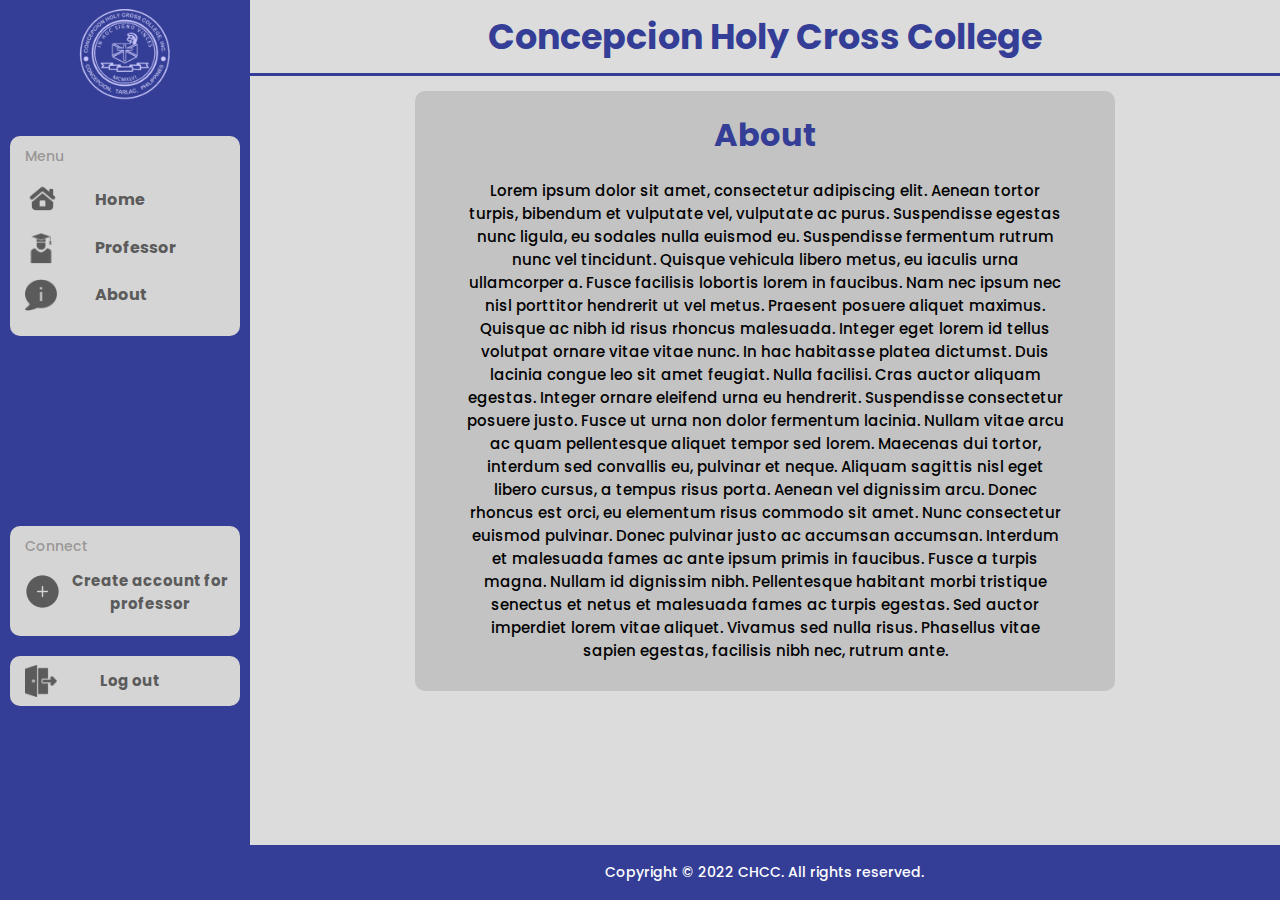
<file: about.html>
<!DOCTYPE html>
<html lang="en">
<head>
    <meta charset="UTF-8">
    <meta http-equiv="X-UA-Compatible" content="IE=edge">
    <meta name="viewport" content="width=device-width, initial-scale=1">
    <link rel="stylesheet" type="text/css" href="styles/style.css?v=2/">
    <link rel="shortcut icon" href="images/Logo2.png" type="image/x-icon">
    <title>CHCC | Grading System</title>
</head>
<body>
    <section>
        <div class="section-left">
            <img class="admin-page-logo" src="images/logo-white.png" alt="LOGO">

            <div class="nav-container">
                    <h2>Menu</h2>

                <div class="nav-links">
                    <div class="home">
                        <img class="home-icon" src="icons/home-icon.png" alt="">
                        <a href="admin-landing-page.html"><h3>Home</h3></a>
                    </div>

                    <div class="professor">
                        <img class="prof-icon" src="icons/prof-icon.png" alt="">
                        <a href="prof.html"><h3>Professor</h3></a>
                    </div>

                    <div class="about">
                        <img class="about-icon" src="icons/about-icon.png" alt="">
                        <a href="about.html"> <h3>About</h3></a>
                    </div>
                </div>
            </div>

            <div class="add-prof-container">
                <h2>Connect</h2>

                <div class="connect">
                    <img class="add-prof-icon" src="icons/add-prof-icon.png" alt="">
                    <h3>Create account for professor</h3>
                </div>
            </div>

            <div class="logout-container">
                <img class="logout-icon" src="icons/logout-icon.png" alt="">
                <a href="index.html"><h3>Log out</h3></a>
            </div>
        </div>



        <div class="section-right">
            <h2>Concepcion Holy Cross College</h2>

            <div class="about-container">

                    <div class="about-content">
                        <h4>About</h4>

                        <p>Lorem ipsum dolor sit amet, consectetur adipiscing elit. Aenean tortor turpis, bibendum et vulputate vel, vulputate ac purus. Suspendisse egestas nunc ligula, eu sodales nulla euismod eu. Suspendisse fermentum rutrum nunc vel tincidunt. Quisque vehicula libero metus, eu iaculis urna ullamcorper a. Fusce facilisis lobortis lorem in faucibus. Nam nec ipsum nec nisl porttitor hendrerit ut vel metus. Praesent posuere aliquet maximus. Quisque ac nibh id risus rhoncus malesuada. Integer eget lorem id tellus volutpat ornare vitae vitae nunc. In hac habitasse platea dictumst. Duis lacinia congue leo sit amet feugiat. Nulla facilisi. Cras auctor aliquam egestas.

                        Integer ornare eleifend urna eu hendrerit. Suspendisse consectetur posuere justo. Fusce ut urna non dolor fermentum lacinia. Nullam vitae arcu ac quam pellentesque aliquet tempor sed lorem. Maecenas dui tortor, interdum sed convallis eu, pulvinar et neque. Aliquam sagittis nisl eget libero cursus, a tempus risus porta. Aenean vel dignissim arcu. Donec rhoncus est orci, eu elementum risus commodo sit amet.
                            
                        Nunc consectetur euismod pulvinar. Donec pulvinar justo ac accumsan accumsan. Interdum et malesuada fames ac ante ipsum primis in faucibus. Fusce a turpis magna. Nullam id dignissim nibh. Pellentesque habitant morbi tristique senectus et netus et malesuada fames ac turpis egestas. Sed auctor imperdiet lorem vitae aliquet. Vivamus sed nulla risus. Phasellus vitae sapien egestas, facilisis nibh nec, rutrum ante.</p>

                    </div>
            </div>


            <div class="footer">
                <h4>Copyright &copy; 2022 CHCC. All rights reserved.</h4>
            </div>
        </div>
    </section>

</body>
</html>
</file>
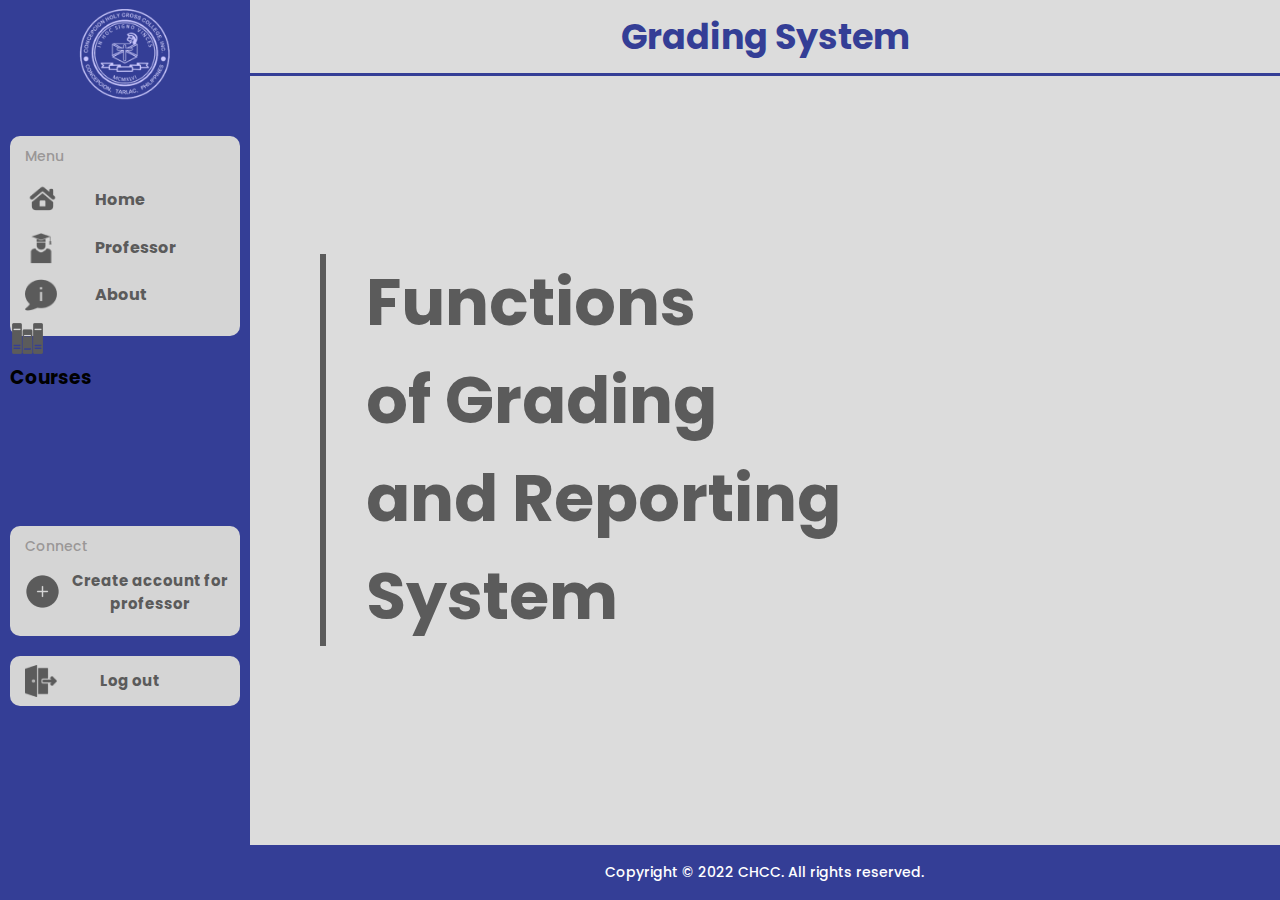
<file: admin-landing-page.html>
<!DOCTYPE html>
<html lang="en">
<head>
    <meta charset="UTF-8">
    <meta http-equiv="X-UA-Compatible" content="IE=edge">
    <meta name="viewport" content="width=device-width, initial-scale=1">
    <link rel="stylesheet" type="text/css" href="styles/style.css?v=2/">
    <link rel="shortcut icon" href="images/Logo2.png" type="image/x-icon">
    <title>Admin Page</title>
</head>
<body>
    <section>
        <div class="section-left">
            <img class="admin-page-logo" src="images/logo-white.png" alt="LOGO">

            <div class="nav-container">
                    <h2>Menu</h2>

                <div class="nav-links">
                    <div class="home">
                        <img class="home-icon" src="icons/home-icon.png" alt="">
                        <h3>Home</h3>
                    </div>

                    <div class="professor">
                        <img class="prof-icon" src="icons/prof-icon.png" alt="">
                        <h3>Professor</h3>
                    </div>

                    <div class="about">
                        <img class="about-icon" src="icons/about-icon.png" alt="">
                        <h3>About</h3>
                    </div>

                    <div class="courses">
                        <img class="courses-icon" src="icons/courses-icon.png" alt="">
                        <h3>Courses</h3>
                    </div>
                </div>
            </div>

            <div class="add-prof-container">
                <h2>Connect</h2>

                <div class="connect">
                    <img class="add-prof-icon" src="icons/add-prof-icon.png" alt="">
                    <h3>Create account for professor</h3>
                </div>
            </div>

            <div class="logout-container">
                <img class="logout-icon" src="icons/logout-icon.png" alt="">
                <a href="index.html"><h3>Log out</h3></a>
            </div>
        </div>

        <div class="section-right">
            <h2>Grading System</h2>

            <div class="foundation">
                <h1>Functions<br>
                    of Grading
                    and Reporting
                    System
                </h1>
            </div>

            <div class="footer">
                <h4>Copyright &copy; 2022 CHCC. All rights reserved.</h4>
            </div>
        </div>
    </section>

</body>
</html>
</file>
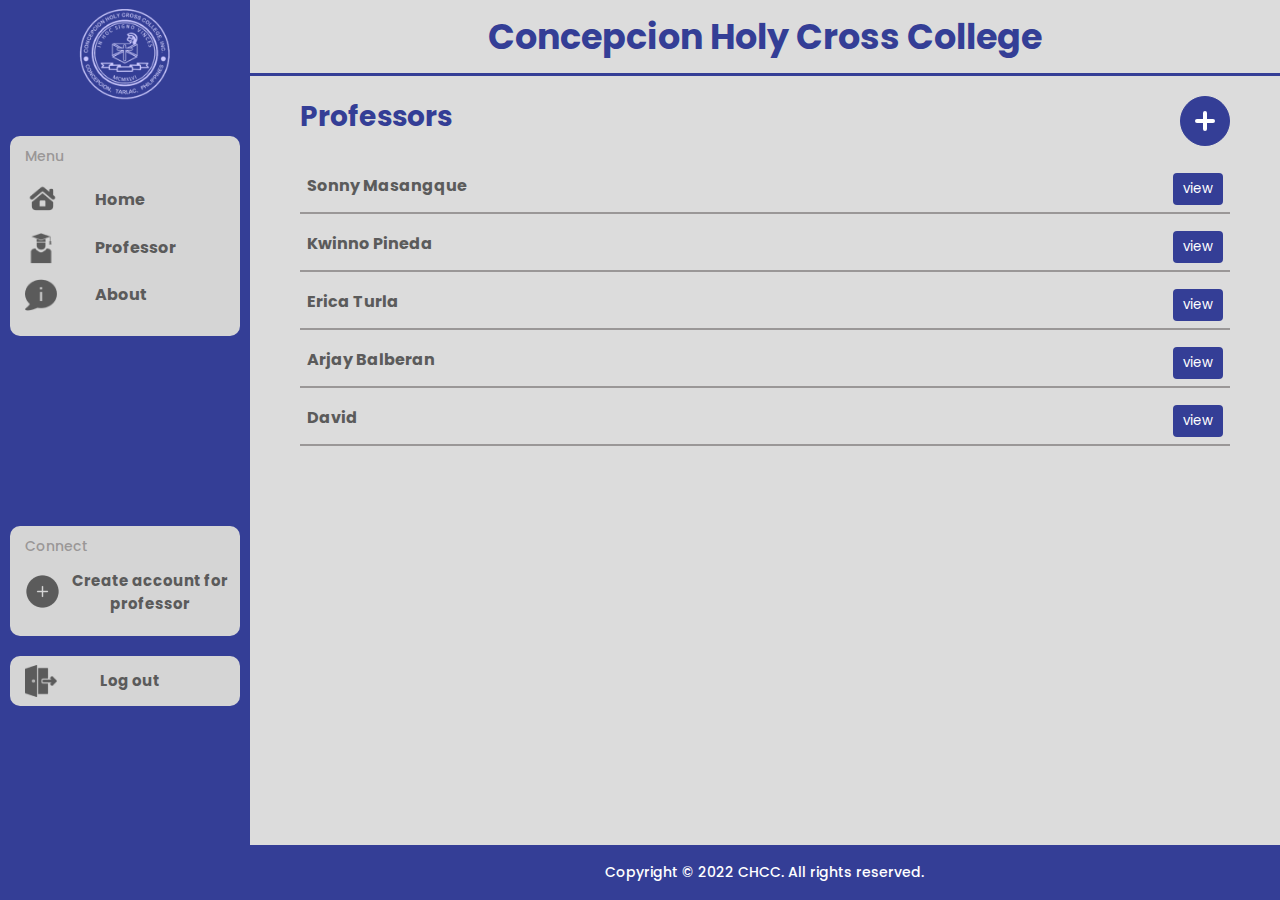
<file: prof.html>
<!DOCTYPE html>
<html lang="en">
<head>
    <meta charset="UTF-8">
    <meta http-equiv="X-UA-Compatible" content="IE=edge">
    <meta name="viewport" content="width=device-width, initial-scale=1">
    <link rel="stylesheet" type="text/css" href="styles/style.css?v=2/">
    <link rel="shortcut icon" href="images/Logo2.png" type="image/x-icon">
    <title>CHCC | Grading System</title>
</head>
<body>
    <section>
        <div class="section-left">
            <img class="admin-page-logo" src="images/logo-white.png" alt="LOGO">

            <div class="nav-container">
                    <h2>Menu</h2>

                <div class="nav-links">
                    <div class="home">
                        <img class="home-icon" src="icons/home-icon.png" alt="">
                        <a href="admin-landing-page.html"><h3>Home</h3></a>
                    </div>

                    <div class="professor">
                        <img class="prof-icon" src="icons/prof-icon.png" alt="">
                        <a href="prof.html"><h3>Professor</h3></a>
                    </div>

                    <div class="about">
                        <img class="about-icon" src="icons/about-icon.png" alt="">
                        <a href="about.html"><h3>About</h3></a>
                    </div>
                </div>
            </div>

            <div class="add-prof-container">
                <h2>Connect</h2>

                <div class="connect">
                    <img class="add-prof-icon" src="icons/add-prof-icon.png" alt="">
                    <h3>Create account for professor</h3>
                </div>
            </div>

            <div class="logout-container">
                <img class="logout-icon" src="icons/logout-icon.png" alt="">
                <a href="index.html"><h3>Log out</h3></a>
            </div>
        </div>


        <div class="section-right">
            <h2>Concepcion Holy Cross College</h2>

            <div class="prof-intro">
                <h3>Professors</h3>

                <button class="icon-btn add-btn">
                    <div class="add-icon"></div>
                    <div class="btn-txt">Add Professor</div>
                </button>

            </div>

            <div class="prof-list">

                <div class="for-line">
                    <h4>Sonny Masangque</h4>
                    <button>view</button>
                </div>

                <div class="for-line">
                    <h4>Kwinno Pineda</h4>
                    <button>view</button>
                </div>
                    
                <div class="for-line">
                    <h4>Erica Turla</h4>
                    <button>view</button>
                </div>

                <div class="for-line">
                    <h4>Arjay Balberan</h4>
                    <button>view</button>
                </div>

                <div class="for-line">
                    <h4>David</h4>
                    <button>view</button>
                </div>

            </div>






            <div class="footer">
                <h4>Copyright &copy; 2022 CHCC. All rights reserved.</h4>
            </div>
        </div>
    </section>

</body>
</html>
</file>
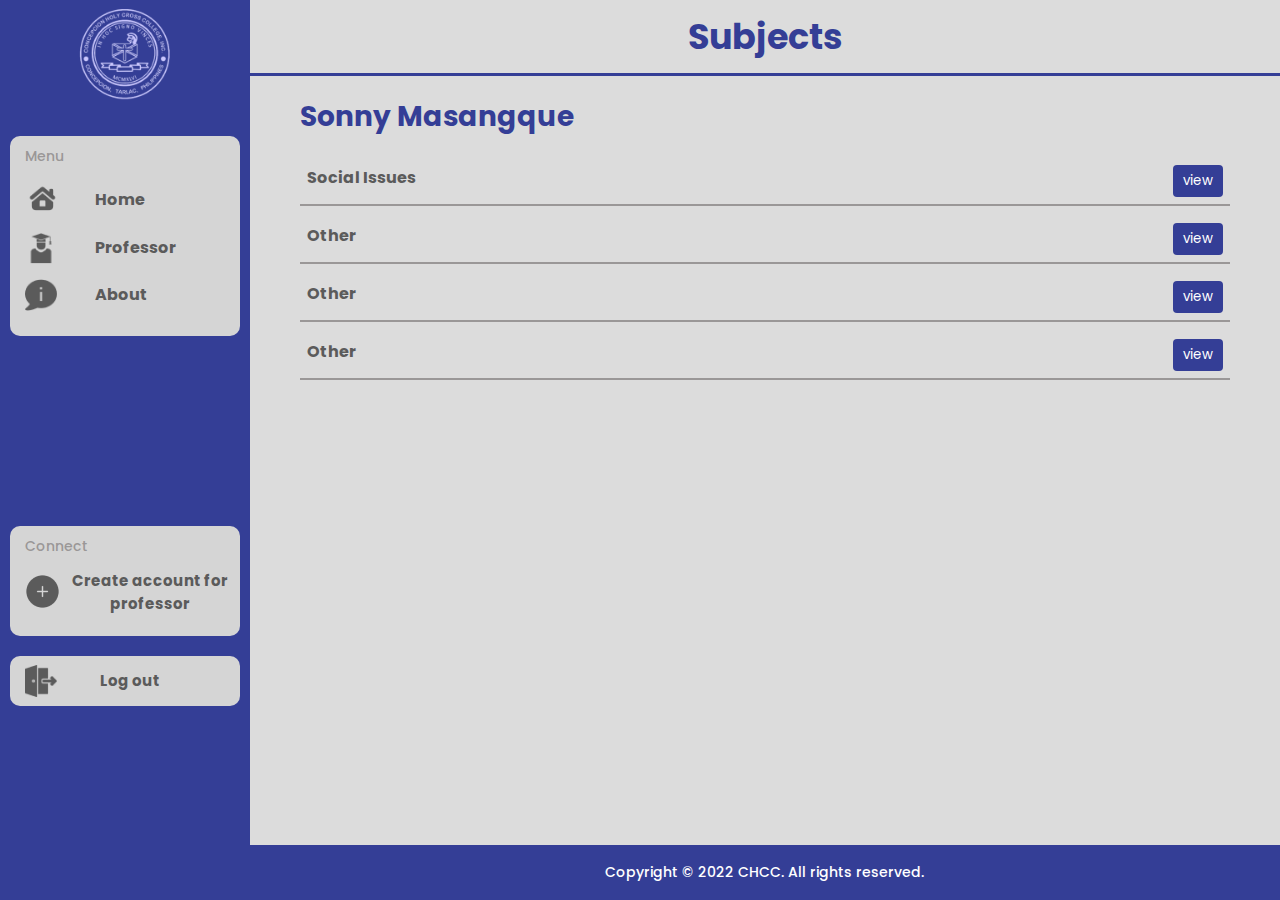
<file: s.masangque.html>
<!DOCTYPE html>
<html lang="en">
<head>
    <meta charset="UTF-8">
    <meta http-equiv="X-UA-Compatible" content="IE=edge">
    <meta name="viewport" content="width=device-width, initial-scale=1">
    <link rel="stylesheet" type="text/css" href="styles/style.css?v=2/">
    <link rel="shortcut icon" href="images/Logo2.png" type="image/x-icon">
    <title>CHCC | Grading System</title>
</head>
<body>
    <section>
        <div class="section-left">
            <img class="admin-page-logo" src="images/logo-white.png" alt="LOGO">

            <div class="nav-container">
                    <h2>Menu</h2>

                <div class="nav-links">
                    <div class="home">
                        <img class="home-icon" src="icons/home-icon.png" alt="">
                        <a href="admin-landing-page.html"><h3>Home</h3></a>
                    </div>

                    <div class="professor">
                        <img class="prof-icon" src="icons/prof-icon.png" alt="">
                        <a href="prof.html"><h3>Professor</h3></a>
                    </div>

                    <div class="about">
                        <img class="about-icon" src="icons/about-icon.png" alt="">
                        <a href="about.html"><h3>About</h3></a>
                    </div>
                </div>
            </div>

            <div class="add-prof-container">
                <h2>Connect</h2>

                <div class="connect">
                    <img class="add-prof-icon" src="icons/add-prof-icon.png" alt="">
                    <h3>Create account for professor</h3>
                </div>
            </div>

            <div class="logout-container">
                <img class="logout-icon" src="icons/logout-icon.png" alt="">
                <a href="index.html"><h3>Log out</h3></a>
            </div>
        </div>


        <div class="section-right">
            <h2>Subjects</h2>

            <div class="prof-intro">
                <h3>Sonny Masangque</h3>

            </div>

            <div class="prof-list">

                <div class="for-line">
                    <h4>Social Issues</h4>
                    <a href=""><button>view</button></a>
                </div>

                <div class="for-line">
                    <h4>Other</h4>
                    <a href=""><button>view</button></a>
                </div>
                    
                <div class="for-line">
                    <h4>Other</h4>
                    <a href=""><button>view</button></a>
                </div>

                <div class="for-line">
                    <h4>Other</h4>
                    <a href=""><button>view</button></a>
                </div>

            </div>


            <div class="footer">
                <h4>Copyright &copy; 2022 CHCC. All rights reserved.</h4>
            </div>
        </div>
    </section>

</body>
</html>
</file>
<file: styles/style.css>
@import url("https://fonts.googleapis.com/css2?family=Poppins:wght@300;400;500;700&display=swap");
* {
  margin: 0;
  padding: 0;
  box-sizing: border-box;
  font-family: Poppins;
  text-decoration: none;
}

.header {
  border-bottom: 1px solid #343E96;
  padding: 0 100px;
  background-color: #dcdcdc;
  padding-top: 10px;
}
.header img {
  width: 140px;
  cursor: pointer;
}

body {
  background-color: #dcdcdc;
}

.login-form-container {
  display: flex;
  justify-content: center;
  align-items: center;
  background-image: url(images/Foundation.png);
  background-size: cover;
  background-position: center;
  height: 100vh;
  width: 100vw;
}
.login-form-container h1 {
  display: inline-block;
  font-weight: 700;
  margin-bottom: 10px;
  color: #fff;
  background-color: #343E96;
  font-size: 38px;
}
.login-form-container .login-form {
  height: 360px;
  width: 350px;
  background-color: #343E96;
  padding: 30px 40px;
  box-shadow: 1px 1px 15px;
}
.login-form-container .input {
  width: 265px;
  line-height: 28px;
  border: 2px solid transparent;
  border-bottom-color: #fff;
  padding: 0.2rem 0;
  outline: none;
  background-color: transparent;
  color: #fff;
  transition: 0.3s cubic-bezier(0.645, 0.045, 0.355, 1);
  margin-bottom: 10px;
}
.login-form-container .input:focus, .login-form-container input:hover {
  outline: none;
  padding: 0.2rem 1rem;
  border-radius: 10px;
  border-color: #7a9cc6;
}
.login-form-container .input::-moz-placeholder {
  color: #fff;
  font-size: 12px;
}
.login-form-container .input:-ms-input-placeholder {
  color: #fff;
  font-size: 12px;
}
.login-form-container .input::placeholder {
  color: #fff;
  font-size: 12px;
}
.login-form-container .input:focus::-moz-placeholder {
  opacity: 0;
  -moz-transition: opacity 0.3s;
  transition: opacity 0.3s;
}
.login-form-container .input:focus:-ms-input-placeholder {
  opacity: 0;
  -ms-transition: opacity 0.3s;
  transition: opacity 0.3s;
}
.login-form-container .input:focus::placeholder {
  opacity: 0;
  transition: opacity 0.3s;
}
.login-form-container .lp-cta {
  display: flex;
  justify-content: space-between;
  margin-top: 20px;
}
.login-form-container .lp-cta button {
  border-radius: 5px;
  background-color: #343E96;
  color: #fff;
  padding: 6px 35px;
  border-color: #fff;
  font-size: 12px;
  font-weight: 700;
  letter-spacing: 1px;
  cursor: pointer;
}
.login-form-container .lp-cta button:hover {
  background-color: #343E96;
  transition: 0.3s;
  box-shadow: 1px 1px 10px;
}
.login-form-container .lp-cta p {
  font-size: 12px;
  color: #fff;
  text-decoration: underline;
  text-underline-offset: 6px;
  cursor: pointer;
}
.login-form-container .lp-cta p:hover {
  opacity: 0.5;
}
.login-form-container .notice {
  display: flex;
  justify-content: space-between;
  margin-top: 55px;
}
.login-form-container .notice img {
  width: 22px;
  height: 22px;
  margin-right: 10px;
}
.login-form-container .notice p {
  color: #fff;
  font-size: 11px;
}
.login-form-container .main-footer {
  height: 50px;
  background-color: #343E96;
  position: fixed;
  width: 100vw;
  bottom: 0;
  color: #fff;
  font-size: 14px;
  text-align: center;
}
.login-form-container .main-footer p {
  padding-top: 15px;
}

.section-left {
  background-color: #343E96;
  width: 250px;
  height: 100vh;
  position: fixed;
}
.section-left .admin-page-logo {
  width: 100px;
  margin-left: auto;
  margin-right: auto;
  display: block;
}
.section-left .nav-container {
  background-color: #d5d5d5;
  border-radius: 10px;
  margin: 25px 10px 20px 10px;
  height: 200px;
}
.section-left .nav-container h2 {
  font-size: 14px;
  font-weight: 500;
  color: #9A9797;
  padding-left: 15px;
  padding-right: 15px;
  padding-top: 10px;
}
.section-left .nav-container .nav-links {
  margin-top: 10px;
}
.section-left .nav-container .home, .section-left .nav-container .professor, .section-left .nav-container .about {
  display: grid;
  grid-template-columns: 30px 1fr;
  -moz-column-gap: 55px;
       column-gap: 55px;
  align-items: center;
  margin-bottom: 5px;
}
.section-left .nav-container .home .home-icon, .section-left .nav-container .professor .home-icon, .section-left .nav-container .about .home-icon {
  width: 35px;
  margin-left: 15px;
  margin-top: 5px;
  margin-bottom: 5px;
}
.section-left .nav-container .home .prof-icon, .section-left .nav-container .home .about-icon, .section-left .nav-container .professor .prof-icon, .section-left .nav-container .professor .about-icon, .section-left .nav-container .about .prof-icon, .section-left .nav-container .about .about-icon {
  width: 32px;
  margin-left: 15px;
  margin-top: 5px;
  margin-bottom: 5px;
}
.section-left .nav-container .home h3, .section-left .nav-container .professor h3, .section-left .nav-container .about h3 {
  color: #5B5B5B;
  font-size: 16px;
}
.section-left .home:hover {
  background-color: #b8b4b4;
  border-radius: 8px;
  cursor: pointer;
}
.section-left .professor:hover {
  background-color: #b8b4b4;
  border-radius: 8px;
  cursor: pointer;
}
.section-left .about:hover {
  background-color: #b8b4b4;
  border-radius: 8px;
  cursor: pointer;
}
.section-left .add-prof-container {
  height: 110px;
  background-color: #d5d5d5;
  border-radius: 10px;
  margin: 190px 10px 20px 10px;
}
.section-left .add-prof-container h2 {
  font-size: 14px;
  font-weight: 500;
  color: #9A9797;
  padding-left: 15px;
  padding-right: 15px;
  padding-top: 10px;
}
.section-left .add-prof-container .connect {
  display: flex;
  align-items: center;
  text-align: center;
  margin-top: 5px;
  height: 60px;
}
.section-left .add-prof-container .connect .add-prof-icon {
  width: 35px;
  margin-left: 15px;
}
.section-left .add-prof-container .connect h3 {
  color: #5B5B5B;
  font-size: 15px;
}
.section-left .connect:hover {
  background-color: #b8b4b4;
  border-radius: 8px;
  cursor: pointer;
}
.section-left .logout-container {
  height: 50px;
  background-color: #d5d5d5;
  border-radius: 10px;
  margin: 30px 10px 0 10px;
  display: grid;
  grid-template-columns: 10px 1fr;
  align-items: center;
  text-align: center;
  margin-top: 10px;
}
.section-left .logout-container .logout-icon {
  width: 32px;
  margin-left: 15px;
}
.section-left .logout-container h3 {
  font-size: 15px;
  color: #5B5B5B;
}
.section-left .logout-container:hover {
  background-color: #b8b4b4;
  cursor: pointer;
}

.section-right {
  background-color: #dcdcdc;
  margin-left: 250px;
  height: 100vh;
}
.section-right h2 {
  font-size: 35px;
  border-bottom: 3px #343E96 solid;
  padding: 10px 0;
  text-align: center;
  color: #343E96;
}
.section-right .foundation {
  height: 83vh;
  background-position: center;
  background-size: cover;
  display: flex;
  align-items: center;
  margin-left: 70px;
}
.section-right .foundation h1 {
  font-size: 65px;
  width: 540px;
  border-left: 6px #5B5B5B solid;
  color: #5B5B5B;
  padding-left: 40px;
}
.section-right .footer {
  position: fixed;
  background-color: #343E96;
  width: 83%;
  height: 55px;
  bottom: 0;
  display: flex;
  align-items: center;
  justify-content: center;
}
.section-right .footer h4 {
  width: 22rem;
  font-weight: 500;
  color: white;
  font-size: 14px;
}

.prof-intro {
  display: flex;
  justify-content: space-between;
  margin: 20px 50px;
  /* From uiverse.io by @mrhyddenn */
}
.prof-intro h3 {
  color: #343E96;
  font-size: 28px;
}
.prof-intro .icon-btn {
  width: 50px;
  height: 50px;
  border: 1px solid #cdcdcd;
  background: #343E96;
  border-radius: 25px;
  overflow: hidden;
  position: relative;
  transition: width 0.2s ease-in-out;
  font-weight: 600;
  font-family: inherit;
  font-size: 12px;
  cursor: pointer;
  border: 1px #343E96 solid;
}
.prof-intro .add-btn:hover {
  width: 140px;
  color: #fff;
  background: #343E96;
}
.prof-intro .add-btn::before,
.prof-intro .add-btn::after {
  transition: width 0.2s ease-in-out, border-radius 0.2s ease-in-out;
  content: "";
  position: absolute;
  height: 4px;
  width: 10px;
  top: calc(50% - 2px);
  background: #fff;
}
.prof-intro .add-btn::after {
  right: 14px;
  overflow: hidden;
  border-top-right-radius: 2px;
  border-bottom-right-radius: 2px;
}
.prof-intro .add-btn::before {
  left: 14px;
  border-top-left-radius: 2px;
  border-bottom-left-radius: 2px;
}
.prof-intro .icon-btn:focus {
  outline: none;
}
.prof-intro .btn-txt {
  opacity: 0;
  transition: opacity 0.2s;
}
.prof-intro .add-btn:hover::before,
.prof-intro .add-btn:hover::after {
  width: 4px;
  border-radius: 2px;
}
.prof-intro .add-btn:hover .btn-txt {
  opacity: 1;
}
.prof-intro .add-icon::after,
.prof-intro .add-icon::before {
  transition: all 0.2s ease-in-out;
  content: "";
  position: absolute;
  height: 20px;
  width: 2px;
  top: calc(50% - 10px);
  background: #fff;
  overflow: hidden;
}
.prof-intro .add-icon::before {
  left: 22px;
  border-top-left-radius: 2px;
  border-bottom-left-radius: 2px;
}
.prof-intro .add-icon::after {
  right: 22px;
  border-top-right-radius: 2px;
  border-bottom-right-radius: 2px;
}
.prof-intro .add-btn:hover .add-icon::before {
  left: 15px;
  height: 4px;
  top: calc(50% - 2px);
}
.prof-intro .add-btn:hover .add-icon::after {
  right: 15px;
  height: 4px;
  top: calc(50% - 2px);
}

.prof-list {
  display: grid;
  row-gap: 10px;
  margin: 20px 50px;
}
.prof-list .for-line {
  display: grid;
  grid-template-columns: 1fr 50px;
  border-bottom: 2px #9A9797 solid;
  padding: 7px;
}
.prof-list .for-line h4 {
  color: #5B5B5B;
}
.prof-list .for-line button {
  background-color: #343E96;
  color: #fff;
  border: none;
  border-radius: 4px;
  cursor: pointer;
  padding: 6px 10px;
}
.prof-list .for-line button:hover {
  opacity: 0.8;
}

.about-container {
  display: flex;
  justify-content: center;
  align-items: center;
}
.about-container .about-content {
  width: 700px;
  height: 600px;
  background-color: #C3C3C3;
  border-radius: 10px;
  margin-top: 15px;
  margin-bottom: 70px;
  text-align: center;
}
.about-container .about-content h4 {
  color: #343E96;
  font-size: 32px;
  margin-top: 20px;
}
.about-container .about-content p {
  font-size: 15px;
  padding: 20px 50px;
  font-weight: 500;
}/*# sourceMappingURL=style.css.map */
</file>
